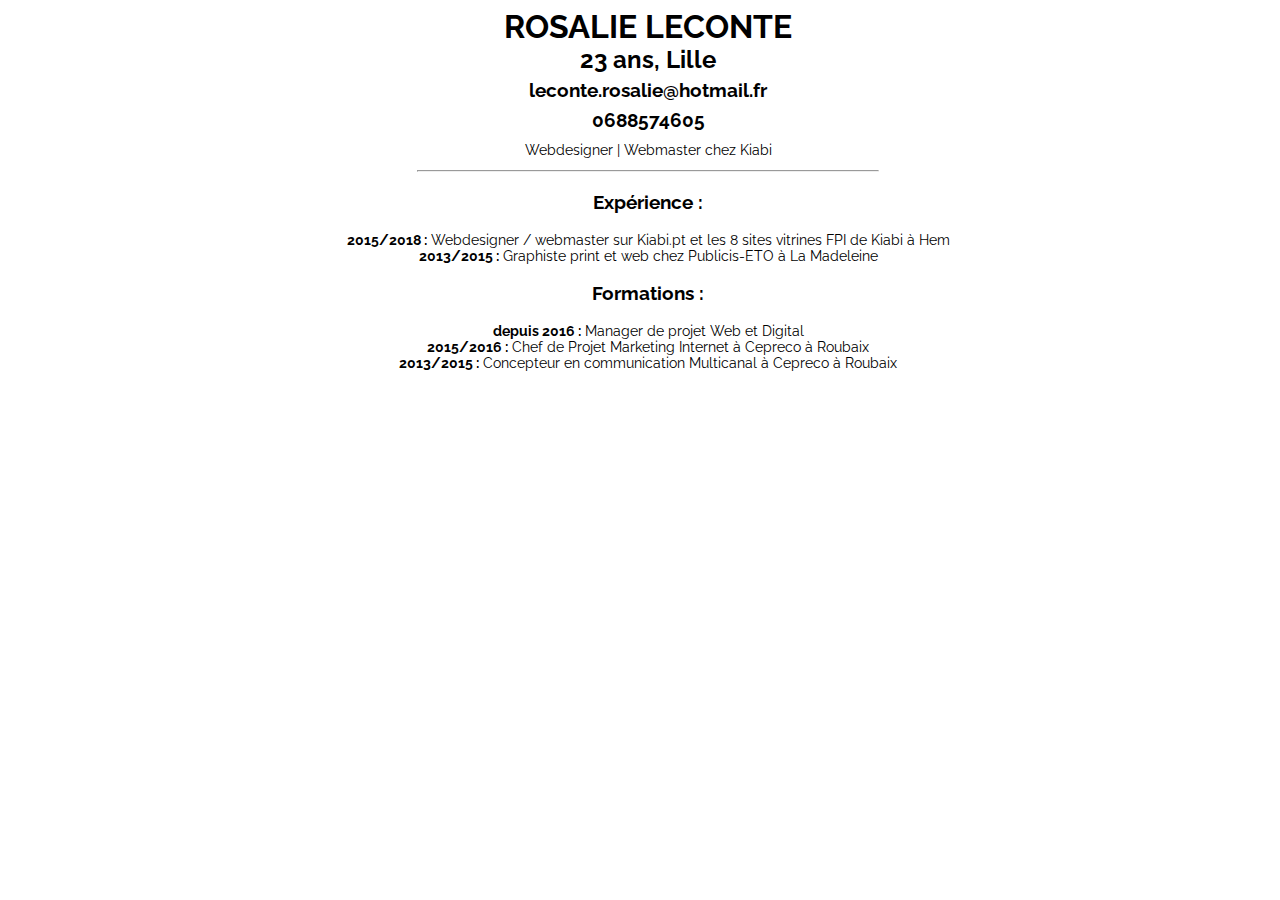
<file: index.html>
<!DOCTYPE html>
<html>
<head>
  <meta charset="utf-8">
  <meta http-equiv="X-UA-Compatible" content="IE=edge">
  <title>CV</title>
  <link rel="stylesheet" href="style.css">
  <link href="https://fonts.googleapis.com/css?family=Roboto+Condensed" rel="stylesheet">
  <link href="https://fonts.googleapis.com/css?family=Raleway|Roboto+Condensed" rel="stylesheet">
</head>
<body>
  <div class="container">
    <div class="header"><h1 id="rosalie-leconte">Rosalie Leconte</h1>
      <h2 id="23-ans-lille">23 ans, Lille</h2>
      <h3 id="leconte-rosalie-hotmail-fr">leconte.rosalie@hotmail.fr</h3>
      <h3 id="0688574605">0688574605</h3>
      <p>Webdesigner | Webmaster chez Kiabi</p>
    </div>

    <hr>

    <div class="experience">
      <h3 id="exp-rience-">Expérience :</h3>
      <p><strong>2015/2018 :</strong> Webdesigner / webmaster sur Kiabi.pt et les 8 sites vitrines FPI de Kiabi à Hem<br>
        <strong>2013/2015 :</strong> Graphiste print et web chez Publicis-ETO à La Madeleine</p>

        <h3 id="formations-">Formations :</h3>
        <p><strong>depuis 2016 :</strong> Manager de projet Web et Digital<br>
          <strong>2015/2016 :</strong> Chef de Projet Marketing Internet à Cepreco à Roubaix<br>
          <strong>2013/2015 :</strong>  Concepteur en communication Multicanal à Cepreco à Roubaix</p>
        </div>
      </div>
    </body>
    </html>
</file>
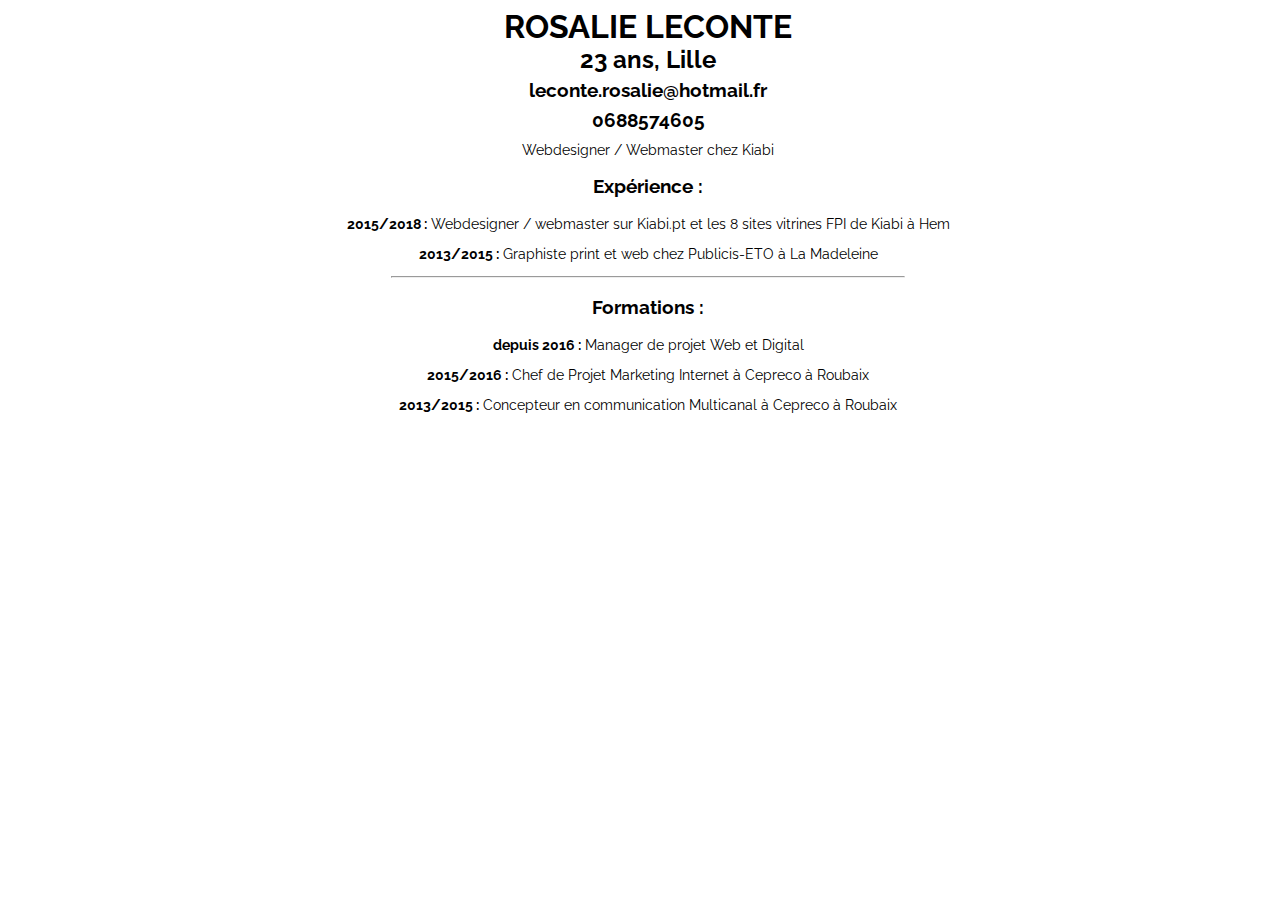
<file: cv.html>
<!DOCTYPE html>
<html>
<head>
  <meta charset="utf-8">
  <meta http-equiv="X-UA-Compatible" content="IE=edge">
  <title>CV</title>
  <link rel="stylesheet" href="style.css">
  <link href="https://fonts.googleapis.com/css?family=Roboto+Condensed" rel="stylesheet">
  <link href="https://fonts.googleapis.com/css?family=Raleway|Roboto+Condensed" rel="stylesheet">
</head>
<body>

  <div class="header"><h1 id="rosalie-leconte">Rosalie Leconte</h1>
    <h2 id="23-ans-lille">23 ans, Lille</h2>
    <h3 id="leconte-rosalie-hotmail-fr">leconte.rosalie@hotmail.fr</h3>
    <h3 id="0688574605">0688574605</h3>
    <blockquote>
      <p>Webdesigner / Webmaster chez Kiabi</p>
    </blockquote>
  </div>

  <div class="left">
    <h3 id="exp-rience-">Expérience :</h3>
    <p><strong>2015/2018 :</strong> Webdesigner / webmaster sur Kiabi.pt et les 8 sites vitrines FPI de Kiabi à Hem</p>
    <p><strong>2013/2015 :</strong> Graphiste print et web chez Publicis-ETO à La Madeleine</p>
  </div>
  <hr>
  <div class="right">
    <h3 id="formations-">Formations :</h3>
    <p><strong>depuis 2016 :</strong> Manager de projet Web et Digital</p>
    <p><strong>2015/2016 :</strong> Chef de Projet Marketing Internet à Cepreco à Roubaix</p>
    <p><strong>2013/2015 :</strong>  Concepteur en communication Multicanal à Cepreco à Roubaix</p>
  </div>

</body>
</html>
</file>
<file: style.css>
body{
  text-align: center;
  width:100%;
  font-family: raleway;
}

.container{
  width:90%;
  margin-right: auto;
  margin-left: auto;
}

.header{
  text-align: center;
  line-height: 0.7em;
}

hr{
  width:40%;
  text-align: center;
}

h1 {
    color: black;
    text-align: center;
    font-family: raleway;
    text-transform: uppercase;
}

p {
    font-family: raleway;
    font-size: 14px;
}

.experience {
  text-align: center;
}
</file>
